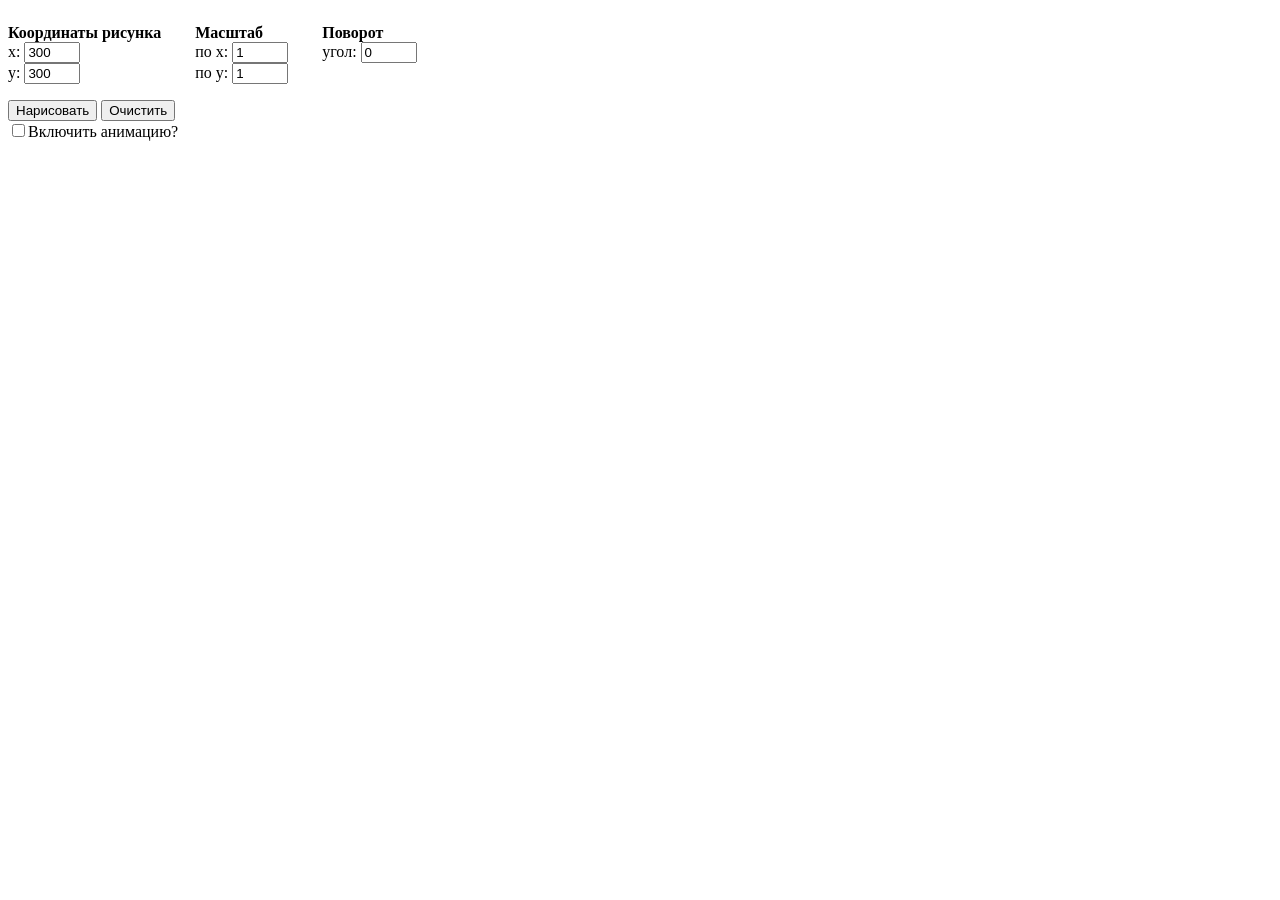
<file: practicum_D3/index.html>
<!DOCTYPE html>
<html lang="ru">
  <head>
    <meta charset="utf-8">
    <title> Трансформация и анимация</title>
    <link rel="stylesheet" href="CSS/style.css">
    <script src="d3.v7.min.js"> </script>
    <script src="JavaScript/main.js"></script>
    <script src="JavaScript/image.js"></script>
    <script src="JavaScript/path.js"></script>
  </head>
  <body>   
    <form id="setting">
        <p class="fields" id="coordinates"><b>Координаты рисунка</b><br>
        <label for="cx">x: 
        <input type="number" id="cx" value="300" max="600" min="0">
        </label><br>
        <label for="cy">y: 
        <input type="number" id="cy" value="300" max="600" min="0">
        </label>
        </p>
        <p class="fields" id="way" hidden><b>Пути перемещения</b><br>
        <select id="opt">
          <option value="0">Буквой "Г"</option>
          <option value="1">По кругу</option>
        </select>
        </p>
        <p class="fields" id="scale">
            <b>Масштаб</b><br>
            <label for="mx">по x: 
            <input type="number" id="mx" max="600" min="0" value="1">
            </label><br>
            <label for="my">по y: 
            <input type="number" id="my"  max="600" min="0" value="1">
            </label>
        </p>
          <p class="fields" id="turn">
            <b>Поворот</b><br>
            <label for="angle">угол:  
            <input type="number" id="angle" value="0" min="0" max="600"></label><br>
          </p>
          <div>
        <input type="button" value="Нарисовать" id="drawBtn">
        <input type="button" value="Очистить" id="resetBtn">
          </div>
          <div id="anFields"><input type="checkbox" id="animation">Включить анимацию?</div>
  </form>
    <svg></svg>

  </body>
</html>
</file>
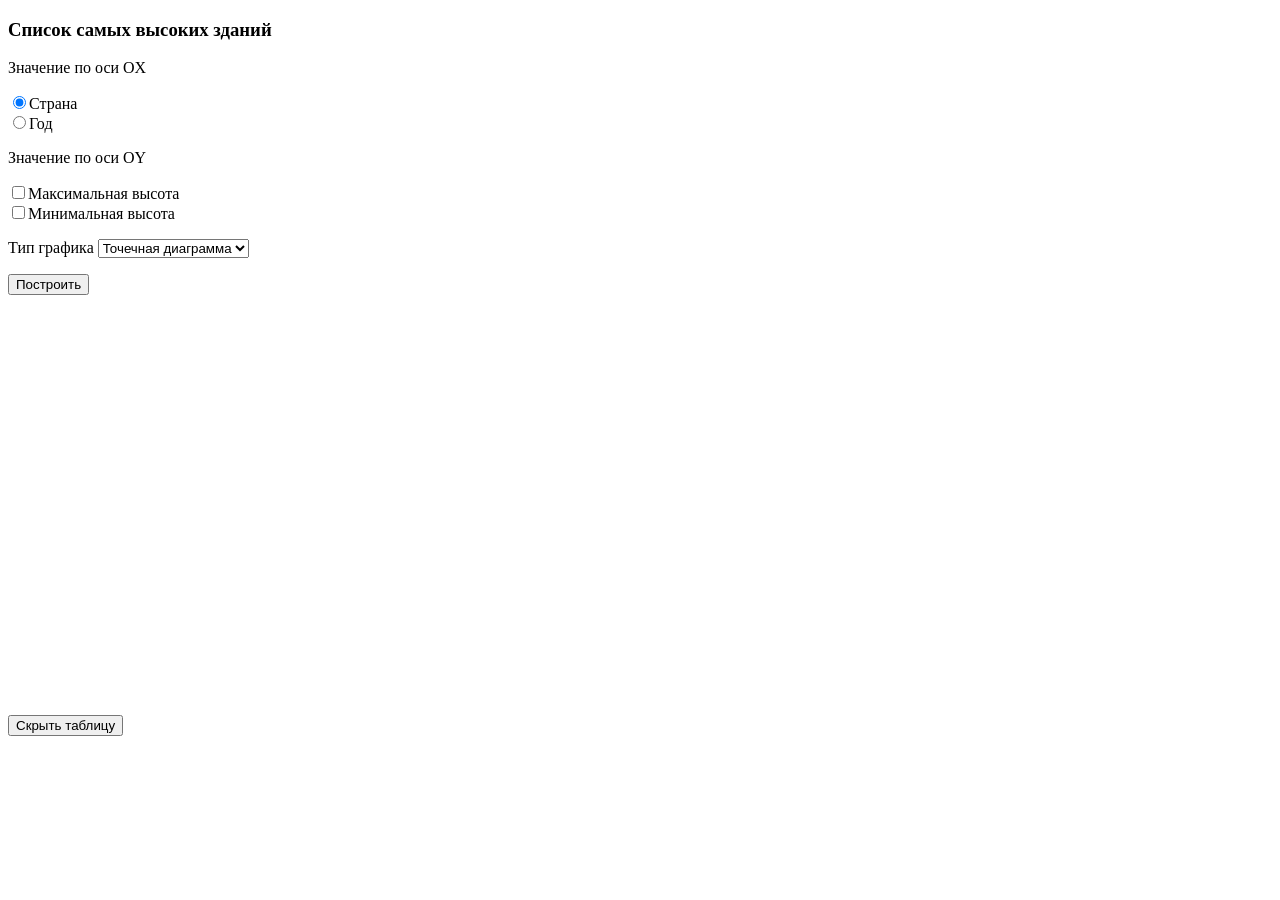
<file: practicum_visualization/index.html>
<!DOCTYPE html>
<html lang="ru">
<head>
  <meta charset="utf-8">
  <link rel="stylesheet" href="CSS/style.css">
  <script src="C:\Users\Екатерина\projects\веб\пз2 - d3\JS\d3.v7.min.js"> </script>
  <script src="JavaScript/data.js"></script>
  <script src="JavaScript/main.js"></script>
  <script src="JavaScript/table.js"></script>
  <script src="JavaScript/chart.js"></script>
</head>
<body>   
  <h3>Список самых высоких зданий</h3>
  <form id="setting">
    <p >Значение по оси OX</p>
      <p>
        <input type="radio" name="option" id="Country" value="Страна" checked>Страна<br>
        <input type="radio" name="option" id="Year" value="Год">Год
  </p>
    <p id="OY">Значение по оси OY</p>
      <p><input type="checkbox" value="max">Максимальная высота<br>
      <input type="checkbox" value="min">Минимальная высота
    </p>
    <p>
      Тип графика
      <select>
        <option value="0">Точечная диаграмма</option>
        <option value="1">Гистограмма</option>
      </select>
    </p>
    <input type="button" value="Построить" id="draw">
  </form>
  <svg></svg>
  <p><input type="button" id="show" value="Скрыть таблицу"></p>
  <table id="build"> 
  </table>
</body>
</html>
</file>
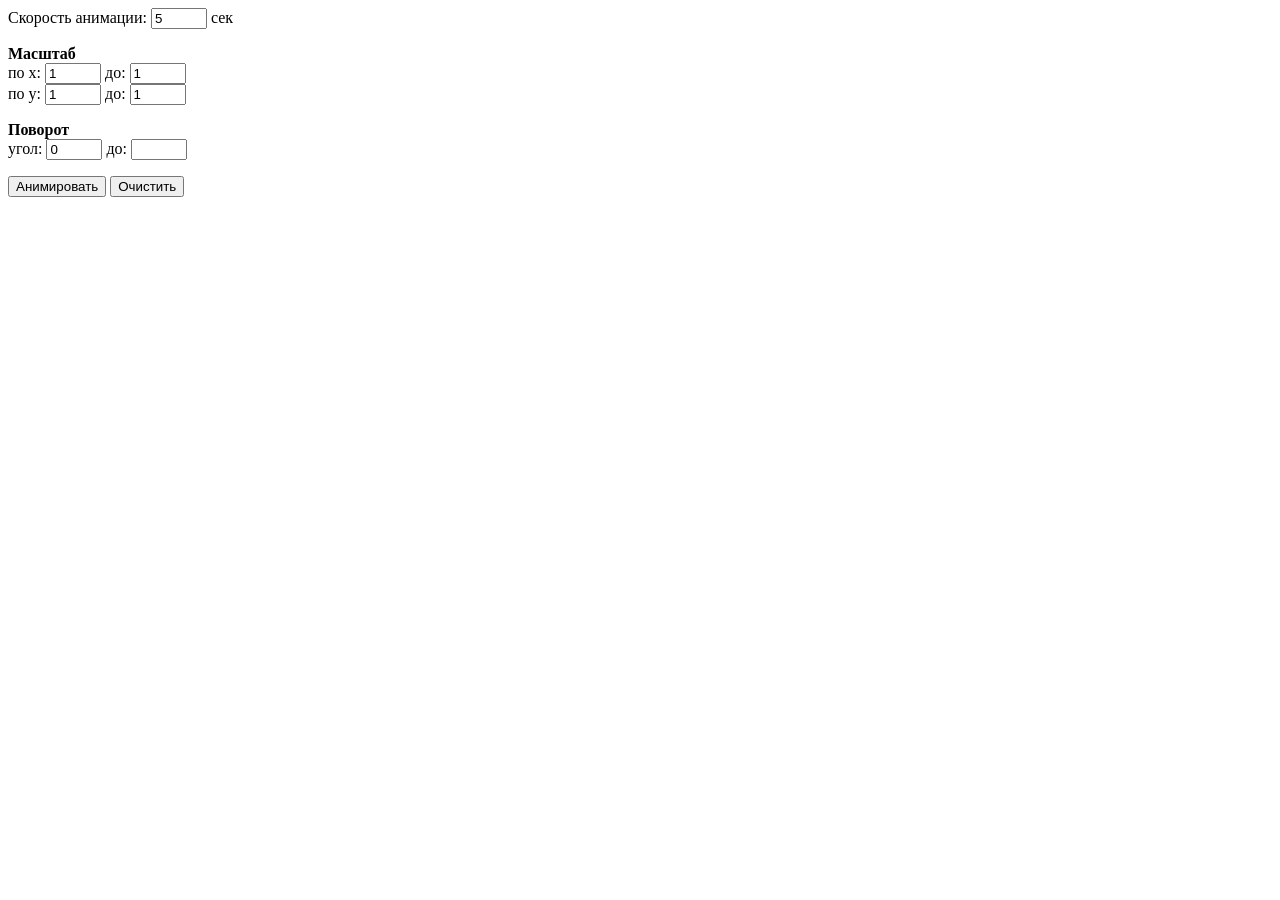
<file: пз2 - d3/index.html>
<!DOCTYPE html>
<html>
    <head>
        <meta charset="utf-8">
        <title></title>
        <script src="JS/d3.v7.min.js"></script>
        <script src="JS/image.js"></script>
        <script src="JS/main.js"></script>
        <script src="JS/path.js"></script>
    </head>
    <body>
        <form id="setting">
            <label>
                Скорость анимации:  
                <input type="number" id="speed" max="100" min="1" value="5">
                сек
            </label>
            <p class="fields" id="scale">
            <b>Масштаб</b><br>
            <label for="mx">по x: 
            <input type="number" id="mx" max="600" min="0" value="1">
            </label>
            <label>до: 
            <input type="number" id="mx2" max="600" min="0" value="1">
            </label><br>
            <label for="my">по y: 
            <input type="number" id="my"  max="600" min="0" value="1">
            </label>
            <label>до: 
            <input type="number" id="my2" max="600" min="0" value="1">
            </label>
        </p>
          <p class="fields" id="turn">
            <b>Поворот</b><br>
            <label for="angle">угол:  
            <input type="number" id="angle" value="0" min="0" max="600"></label>
            <label>до:  
            <input type="number" id="angleTo" min="0" max="600"></label><br>
          </p>
            <input type="button" id="animate" value="Анимировать">
            <input type="button" id="reset" value="Очистить">
        </form>
       <svg></svg> 
    </body>
</html>
</file>
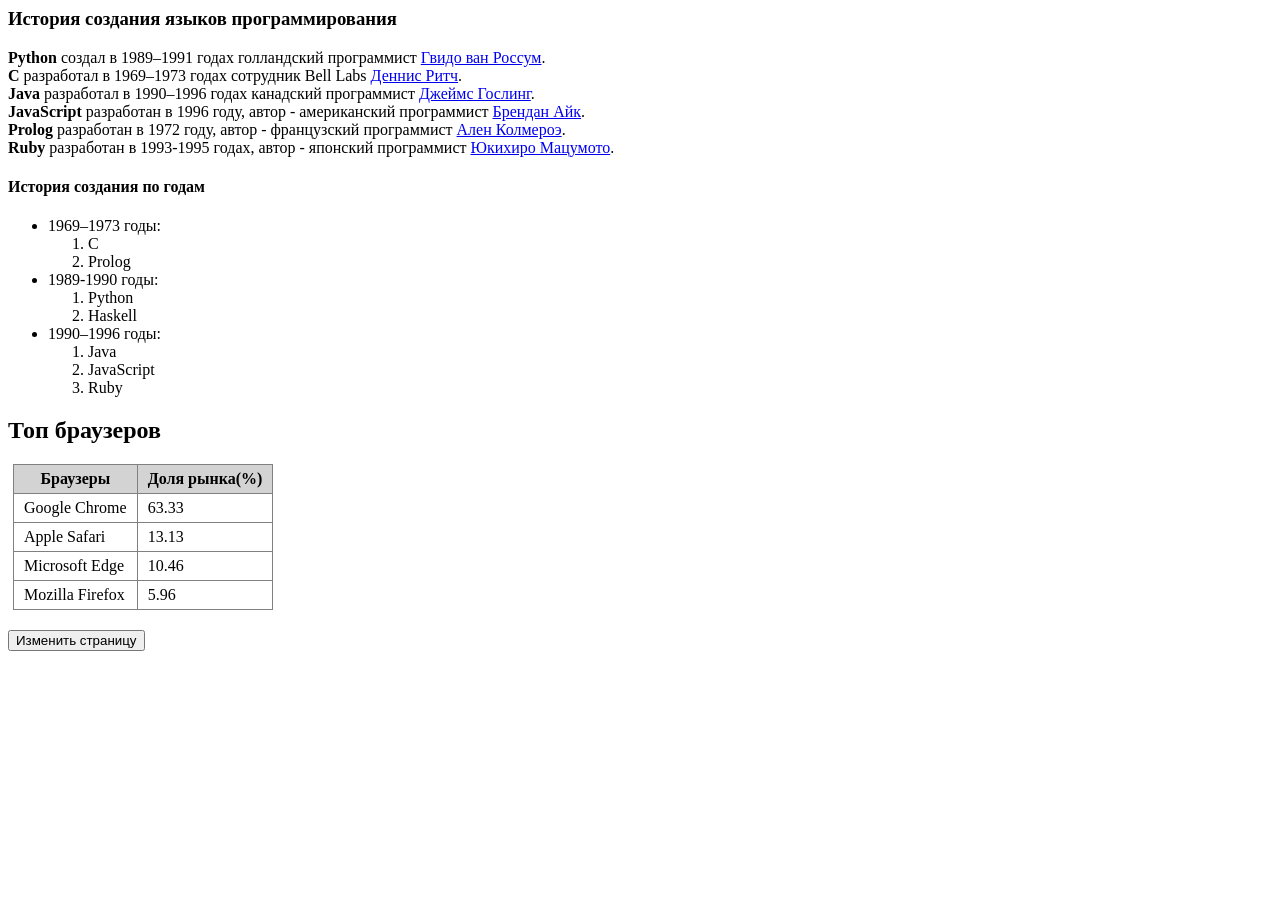
<file: practicum_D3/задание на паре/index.html>
<html lang="ru">
<head>
  <meta charset="utf-8" />
  <title>Задания к Лр 4</title>
  <script src="../d3.v7.min.js"> </script>
  <style>

    table{
      margin: 20px 5px;
      border-collapse:collapse;
    }
    td, th {
      padding: 5px 10px;
      border: thin solid grey;
    }
    table thead{
       background: LightGrey;
	   font-weight: bold;
	   text-align: center;
    }
	.menu a {
	  display: inline-block;
	  padding: 5px 10px;
	  margin: 5px;
	  background: lightblue;
	  text-decoration: none;
	}
  </style>
</head>
<body>
  <h3>История создания языков программирования</h3> 
  <div  class= "content">   
    <div><b>Python</b> создал в 1989–1991 годах голландский  программист  <a  href="#">Гвидо ван Россум</a>.</div> 
    <div><b>C</b>  разработал в 1969–1973 годах сотрудник Bell Labs  <a href="#">Деннис Ритч</a>.</div> 
    <div><b>Java</b>  разработал в 1990–1996 годах канадский программист   <a href="#">Джеймс Гослинг</a>.</div> 
    <div><b>JavaScript</b>  разработан в 1996 году, автор - американский программист  <a href="#">Брендан Айк</a>.</div> 
    <div><b>Prolog</b>  разработан в 1972 году, автор - французский программист  <a href ="#">Ален Колмероэ</a>.</div> 
    <div><b>Ruby</b> разработан в 1993-1995 годах, автор - японский программист  <a href ="#">Юкихиро Мацумото</a>.</div> 
   </div>
  
  <h4>История создания по годам</h4> 
  <ul>   
    <li>1969–1973 годы:
      <ol>
        <li>C</li>
        <li>Prolog</li>
      </ol>
    </li>
    <li>1989-1990 годы:
	  <ol>
	    <li>Python</li>
		<li>Haskell</li>
	  </ol>
	</li>  
    <li>1990–1996 годы:
      <ol>
        <li>Java</li>
        <li>JavaScript</li>
		<li>Ruby</li>
      </ol>	
	</li>
  </ul>	

  <h2>Топ браузеров</h2>
  <table>
    <thead>
      <tr>
        <th>Браузеры </th>
        <th>Доля рынка(%)</th>
      </tr>
	</thead>
	<tbody>
      <tr>
        <td>Google Chrome </td>
        <td>63.33</td>
      </tr>
      <tr>
        <td>Apple Safari</td>
        <td>13.13</td>
      </tr>
      <tr>
        <td>Microsoft Edge</td>
        <td>10.46</td>
      </tr>
      <tr>
        <td>Mozilla Firefox</td>
        <td>5.96</td>
      </tr>
	</tbody>
  </table>  
  <input type=button value="Изменить страницу">
  <script src="program.js"></script>
</body>
</file>
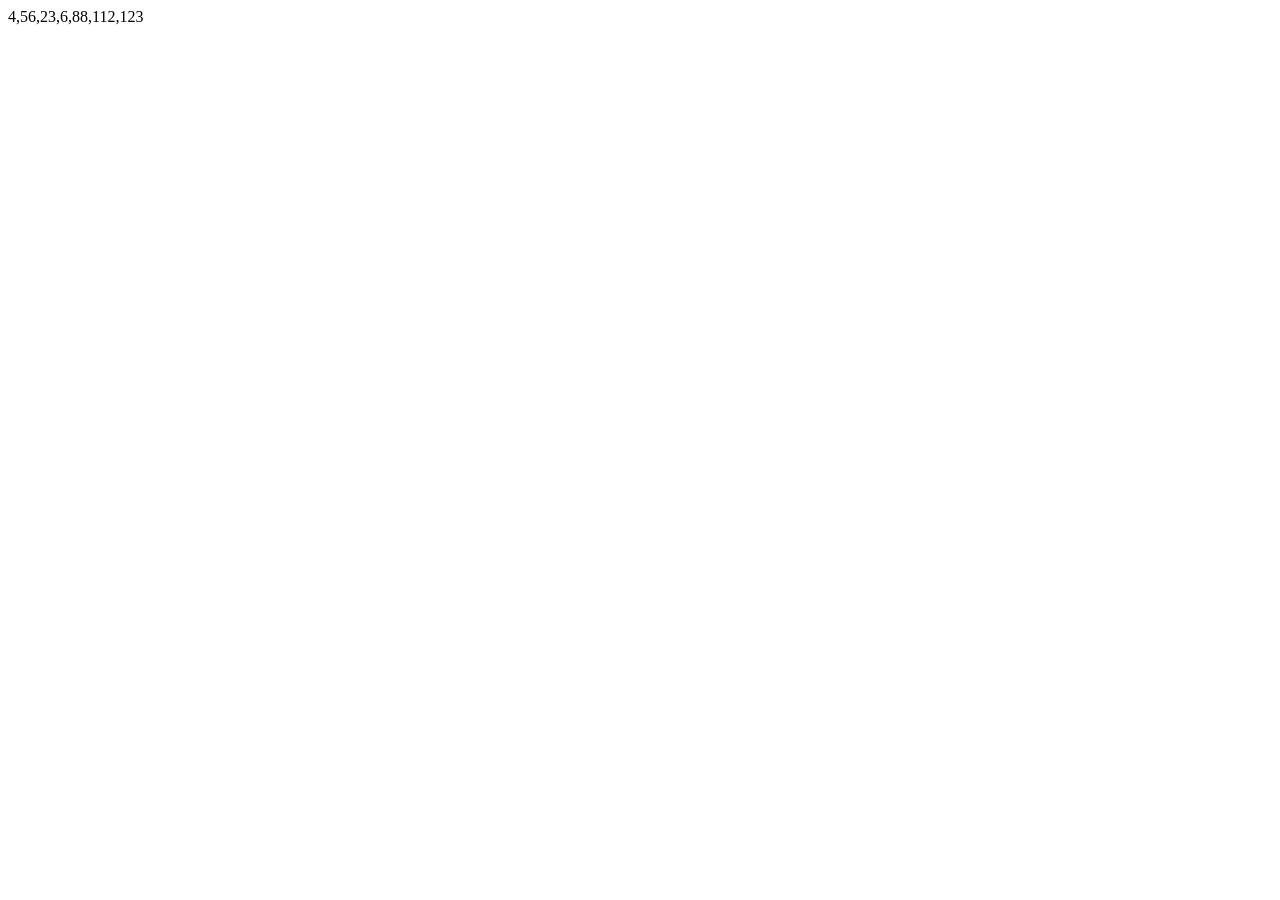
<file: practicum_JS/лаба.html>
<!DOCTYPE html>
<html>
    <head>
        <meta charset="utf-8">
        <title></title>
    </head>
    <body>
        <script>
            const numbersToString = ((...args) => {
               let arr = args.filter((item, index) => {
                    return args.indexOf(Math.abs(item)) === index;
               });
               return arr.filter((num)=> ((new Set(num.toString())).size === num.toString().length).toString());
            });

            document.write(numbersToString(4,56,23,4,6,6,88,112,-123,123));
        </script>
    </body>
</html>
</file>
<file: practicum_D3/CSS/style.css>
p{
    display: inline-block;
    vertical-align: top;
    margin-right: 30px;
}

[hidden] { display: none; }
</file>
<file: practicum_visualization/CSS/style.css>
td, th{
    border: solid 1px grey;
    padding: 5px;
}

table {
    border-collapse: collapse;
    margin-top: 20px;
}

tr:nth-child(odd) {
    background-color: lightgrey;
}

svg {
    width: 800px;
    height: 400px;
}

svg text {
    font: 8px Verdana;
}

svg path, line {
    fill: none;
    stroke: #333333;
    width: 1px;
}
</file>
